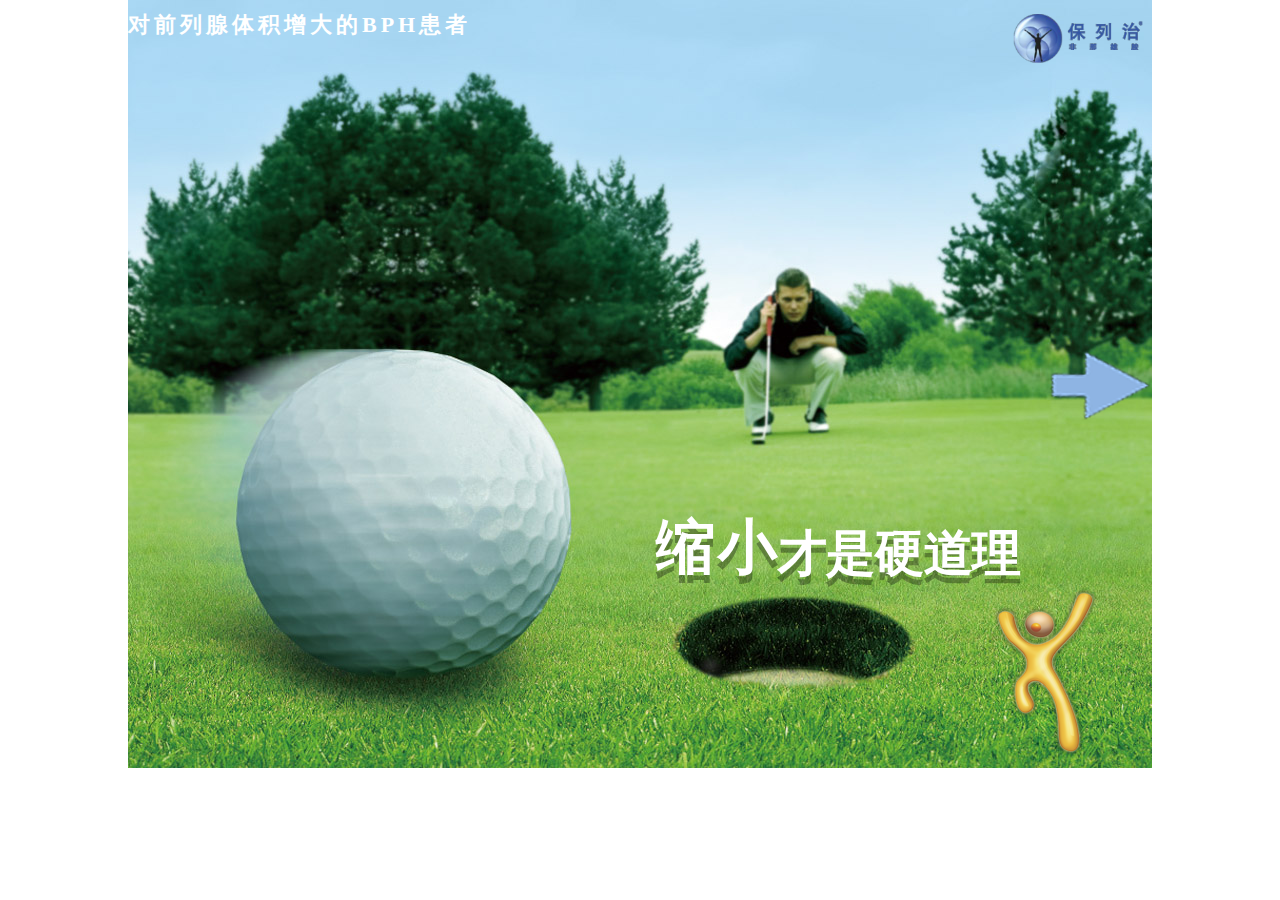
<file: index.html>
<!DOCTYPE html>
<html>
<head>
<meta charset="UTF-8">
<meta name="viewport" content="initial-scale=1.0, maximum-scale=1.0">
<meta name="apple-mobile-web-app-capable" content="yes">
<meta name="apple-mobile-web-app-status-bar-style" content="black-translucent">
<title>Insert title here</title>
<script type="text/javascript" src="./js/jquery-1.7.1.js"></script>
<link rel="stylesheet" href="./css/index.css" />
<!-- <link rel="stylesheet" href="./css/first.css" /> -->
<!-- <script type="text/javascript" src="./js/error_image.js"></script> -->
<!-- <script type="text/javascript" src="./js/checkmark_image.js"></script> -->
<!-- <link rel="stylesheet" href="./css/b_h_p_page.css" /> -->
<!-- <link rel="stylesheet" href="./css/disease_incidence.css" /> -->
<!-- <link rel="stylesheet" href="./css/course.css" /> -->
</head>
<body>
<div class="all_page">
	
</div>

<script type="text/javascript">
$('.all_page').empty();
$('.all_page').load('./first.html',function(){
	$('.f_left').addClass('f_transition1');
	$('.f_right_bottom').addClass('f_transition2');
	$('.f_right_top').addClass('f_transition3');
	$('.f_left_top_text').addClass('f_transition4');
	$('.f_bottom').addClass('f_transition5');
});

function load_first(){
	$('.all_page').empty();
	$('.all_page').load('./first.html',function(){
		$('.f_left').addClass('f_transition1');
		$('.f_right_bottom').addClass('f_transition2');
		$('.f_right_top').addClass('f_transition3');
		$('.f_left_top_text').addClass('f_transition4');
		$('.f_bottom').addClass('f_transition5');
	});
}
function load_course(){
	$('.all_page').empty();
	$('.all_page').load('./course.html');
}
function load_bhp(){
	$('.all_page').empty();
	$('.all_page').load('./b_h_p_page.html',function(){
		$('.b_right_top .left').addClass('b_transition1');
		var c = document.getElementById("line_canvas");
		var ctx=c.getContext("2d");
		// ctx.fillStyle = "red";
		ctx.strokeStyle = "white"; 
		// ctx.fillStyle = "rgb(255, 255, 255)";
		ctx.lineWidth = 4;
		ctx.beginPath();
		ctx.moveTo(0, 20);
		// ctx.lineTo(40, 0);
		ctx.bezierCurveTo(0, 20, 0, 10, 40, 0);
		ctx.stroke();

		$('.b_prostate_volume_was_larger #image2').children('img').addClass('b_a1');
		$('.b_surgical_treatment #image3').addClass('b_a3');
		$('.b_surgical_treatment #image4').addClass('b_a5');
		$('.b_surgical_treatment #image5').addClass('b_a6');
		$('.b_surgical_treatment #image6').addClass('b_a7');
		$('.b_acute_urinary_retention #image3').addClass('b_a2');
		$('.b_bhp_related_to_surgery #image3').addClass('b_a2');
		$('.b_bhp_related_to_surgery #image4').addClass('b_a4');
		$('.b_bhp_related_to_surgery #image5').addClass('b_a8');
		$('.b_bhp_related_to_surgery #image6').addClass('b_a9');
		$('.b_bhp_related_to_surgery #image7').addClass('b_a10');
		
		
		var elements=$('.b_choose_item').children('div');
		$.each(elements,function(){
			createDragAndMoveElement(this);
		});
		$('.b_choose_item')[0].zIndex=1;
	});
}
function load_disease_incidence(){
	$('.all_page').empty();
	$('.all_page').load('./disease_incidence.html',function(){
		$('.left').addClass('transition1');
		
		var indexPosition;
		var element=$('.right_bottom #top');
		$.each(element,function(){
			createDragAndMoveElement(this);
		});
		$('.right_bottom #top').zIndex=1;
	});
}

</script>

</body>
</html>
</file>
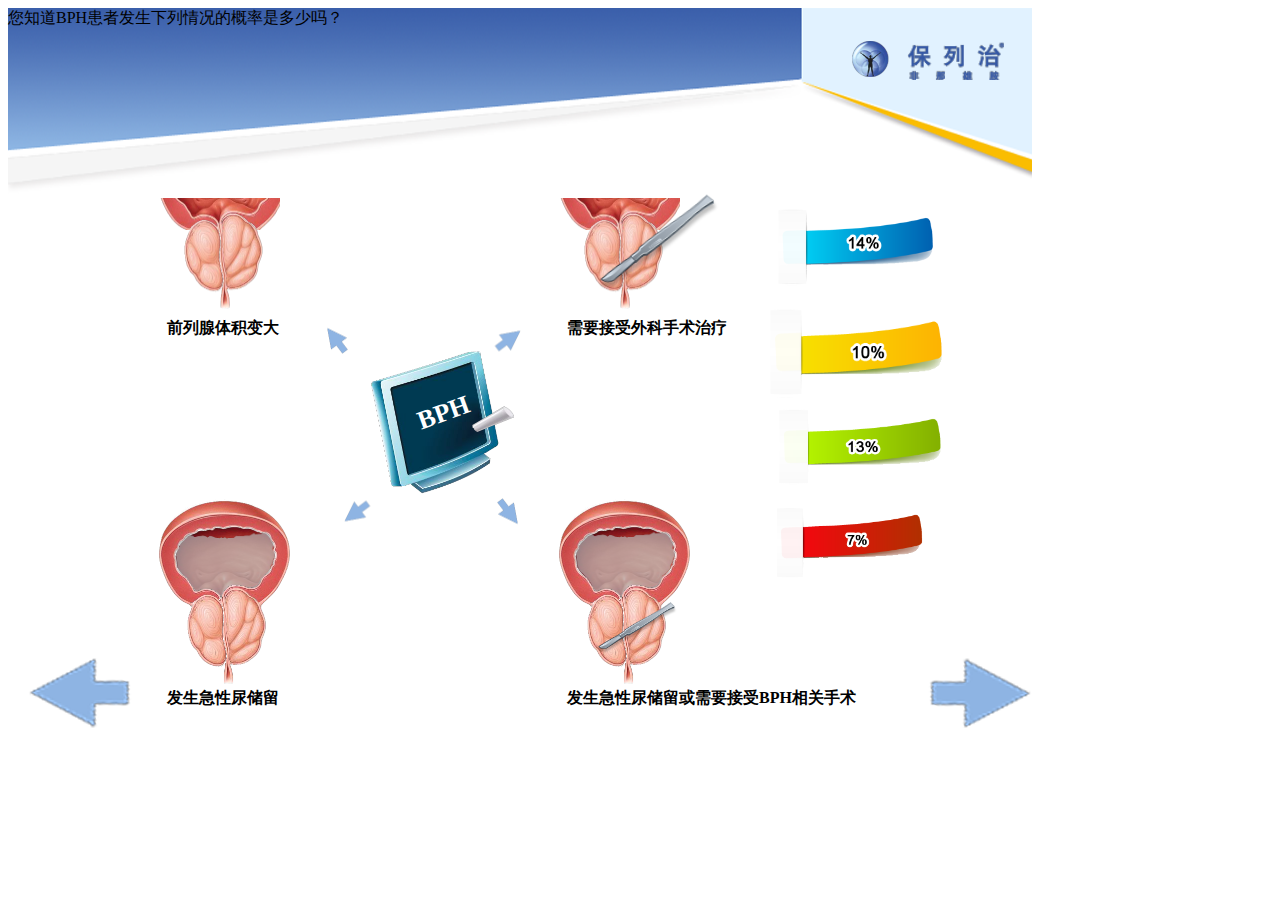
<file: b_h_p_page.html>
<!DOCTYPE html>
<html>
<head>
<meta charset="UTF-8">
<title>Insert title here</title>
<script type="text/javascript" src="./js/jquery-1.7.1.js"></script>
<script type="text/javascript" src="./js/error_image.js"></script>
<script type="text/javascript" src="./js/checkmark_image.js"></script>
<link rel="stylesheet" href="./css/b_h_p_page.css" />
</head>
<body>

<div class="b_all">
<!-- 	左上角文字 -->
	<div class="left_top_text">
		您知道BPH患者发生下列情况的概率是多少吗？
	</div>
	<!--  右上角图片 -->
	<div class="b_right_top">
		<div class="left">
			<img alt="" src="./image/L0/L0-2.png">
		</div>
		<div class="right">
			<img alt="" src="./image/L0/L0-1.png">
		</div>
	</div>
	
<!-- 	前列腺体积变大 -->
	<div class="b_prostate_volume_was_larger">
		<div id="image1">
			<img alt="" src="./image/L2/L2-6.png">
		</div>
		<div id="image2">
			<img alt="" src="./image/L2/L2-11.png">
		</div>
		<div id="t">
			前列腺体积变大
		</div>
	</div>
	
	<!-- 	需要接受外科手术治疗  -->
	<div class="b_surgical_treatment">
		<div id="image1">
			<img alt="" src="./image/L2/L2-6.png">
		</div>
		<div id="image2">
			<img alt="" src="./image/L2/L2-11.png">
		</div>
		<div id="image_canvas">
			<canvas id="red_line_canvas" width="419" height="121" ></canvas>
<!-- 			<canvas id="red_line_canvas" width="58" height="30" ></canvas> -->
		</div>
		<div id="image3">
			<img alt="" src="./image/L2/L2-3.png">
		</div>
		<div id="image4">
			<img alt="" src="./image/L2/L2-12.png">
		</div>
		<div id="image5">
			<img alt="" src="./image/L2/L2-12.png">
		</div>
		<div id="image6">
			<img alt="" src="./image/L2/L2-12.png">
		</div>
		
		<div id="t">
			需要接受外科手术治疗
		</div>
	</div>
<!-- 	发生急性尿储留	 -->
	<div class="b_acute_urinary_retention">
		<div id="image2">
			<img alt="" src="./image/L2/L2-13.png">
		</div>
		<div id="image3">
			<img alt="" src="./image/L2/L2-7.png">
		</div>
		<div id="image1">
			<img alt="" src="./image/L2/L2-14.png">
		</div>
		<div id="t">
			发生急性尿储留
		</div>
	</div>
	
<!-- 	发生急性尿储留或需要接受BPH相关手术 -->
	<div class="b_bhp_related_to_surgery">
		
		<div id="image2">
			<img alt="" src="./image/L2/L2-13.png">
		</div>
		<div id="image3">
			<img alt="" src="./image/L2/L2-7.png">
		</div>
		<div id="image1">
			<img alt="" src="./image/L2/L2-14.png">
		</div>
		<div id="image4">
			<img alt="" src="./image/L2/L2-3.png">
		</div>
		<div id="image5">
			<img alt="" src="./image/L2/L2-12.png">
		</div>
		<div id="image6">
			<img alt="" src="./image/L2/L2-12.png">
		</div>
		<div id="image7">
			<img alt="" src="./image/L2/L2-12.png">
		</div>
		<div id="t">
			发生急性尿储留或需要接受BPH相关手术
		</div>
	</div>
<!-- 中间显示器 -->
	<div class="b_monitor">
		<div id="image_div1">
			<img alt="" src="./image/L2/L2-2.png">
		</div>
		<div id="image_div2">
			<img alt="" src="./image/L2/L2-4.png">
		</div>
		<div id="image_div3">
			BPH
		</div>
		<div id="image_div4">
			<canvas id="line_canvas"></canvas>
		</div>

		<div id="left_top">
			<img alt="" src="./image/L2/L2-5.png">
		</div>
		<div id="right_top">
			<img alt="" src="./image/L2/L2-5.png">
		</div>
		<div id="left_bottom">
			<img alt="" src="./image/L2/L2-5.png">
		</div>
		<div id="right_bottom">
			<img alt="" src="./image/L2/L2-5.png">
		</div>
	</div>
<!-- 	右侧条 -->
	<div class="b_choose_item">
		<div id="cav1">
			<img alt="" src="./image/L2/L2-15.png">
		</div>
		<div id="cav2">
			<img alt="" src="./image/L2/L2-16.png">
		</div>
		<div id="cav3">
			<img alt="" src="./image/L2/L2-17.png">
		</div>
		<div id="cav4">
			<img alt="" src="./image/L2/L2-18.png">
		</div>
	
	</div>
	
<!-- 	正确和错误提示 -->
	<div class="b_error_or_checkmark">
		<canvas id="myCanvas"></canvas>
	</div>
	<div class="b_left_arrow">
		<img alt="" src="./image/left_arrow.png"  onclick="load_course();" />
	</div>
	<div class="b_right_arrow">
		<img alt="" src="./image/right_arrow.png"  onclick="load_disease_incidence();" >
	</div>
</div>

<script type="text/javascript">


// var c1 = document.getElementById("red_line_canvas");
// var ctx1=c1.getContext("2d");

// ctx1.beginPath(); // begin custom shape    
// ctx1.moveTo(23, 75);    
// ctx1.bezierCurveTo(23, 75, 60, 61, 78, 48);    
// ctx1.lineWidth = 3;    
// ctx1.strokeStyle = "red";    
// ctx1.stroke();


</script>

<script type="text/javascript">
function createDragAndMoveElement(element){
// 	console.log('element.id='+element.id);
	var isDown = false;
	$(element).on('mousedown',function(e){
		$(element).css('z-index',$('.b_choose_item')[0].zIndex++);
		element.last={'x':e.pageX,
					  'y':e.pageY};
		element.position=element.position||{'x':0,'y':0};
		isDown = true;
		return false;
	});
	$(element).on('mousemove',function(e){
		if(isDown){
			element.position.x=element.position.x+e.pageX-element.last.x;
			element.position.y=element.position.y+e.pageY-element.last.y;
			$(element).css('-webkit-transform','translate('+element.position.x+'px,'+element.position.y+'px)');
// 			console.log('mousemove e.pageX='+e.pageX);
// 			console.log('mousemove e.pageY='+e.pageY);
			element.last={'x':e.pageX, 'y':e.pageY};
			
		}
	});
	$(element).on('mouseup',function(e){
// 		console.log('>>end');
		isDown = false;
		var isChoose;
		
		if(element.id == 'cav1'){
			isChoose = $(".b_prostate_volume_was_larger");
			
		}
		if(element.id == 'cav2'){
			isChoose = $(".b_surgical_treatment");
		}
		if(element.id == 'cav3'){
			isChoose = $(".b_bhp_related_to_surgery");
		}
		if(element.id == 'cav4'){
			isChoose = $(".b_acute_urinary_retention");
		}
// 		console.log('!!!!!!!!!!!!!!!!!!!!'+((e.pageY-isChoose.position().top-isChoose.parent().position().top) < isChoose.height()));
// 		console.log('!!!!!!!!!!!!!!!!!!!!'+((e.pageY-isChoose.position().top-isChoose.parent().position().top) > 0));
// 		console.log('!!!!!!!!!!!!!!!!!!!!'+((e.pageX-isChoose.position().left-isChoose.parent().position().left) < isChoose.width()));
// 		console.log('!!!!!!!!!!!!!!!!!!!!'+((e.pageX-isChoose.position().left-isChoose.parent().position().left) > 0));
		if(((e.pageY-isChoose.position().top-isChoose.parent().position().top) < isChoose.height()) &&
				((e.pageY-isChoose.position().top-isChoose.parent().position().top) > 0) &&
				((e.pageX-isChoose.position().left-isChoose.parent().position().left) < isChoose.width()) &&
				((e.pageX-isChoose.position().left-isChoose.parent().position().left) > 0)){
// 			console.log('#########true');
			playCheckmark();	
// 			$(element).css('-webkit-transform','translate('+element.position.x+'px,'+element.position.y+'px)');
			var c = document.getElementById("myCanvas");
			var ctx=c.getContext("2d");
			drawCheckmarkImage(ctx);
		} else {
			playError();
			var c = document.getElementById("myCanvas");
			var ctx=c.getContext("2d");
			drawErrorImage(ctx);
			$(element).css('-webkit-transform','translate(0,0)');
			element.position={'x':0,
					  'y':0};
		}
// 		console.log('^^^^^'+e.pageX);
// 		console.log('^^^^^'+isChoose.position().left);
// 		console.log('^^^^^'+isChoose.width());
	});
	
	$(element).on('touchstart',function(e){
		$(element).css('z-index',$('.choose_item')[0].zIndex++);
		element.last={'x':e.originalEvent.touches[0].pageX,
					  'y':e.originalEvent.touches[0].pageY};
		element.position=element.position||{'x':0,'y':0};
		isDown = true;
		return false;
	});
	$(element).on('touchmove',function(e){
		if(isDown){
			element.position.x=element.position.x+e.originalEvent.touches[0].pageX-element.last.x;
			element.position.y=element.position.y+e.originalEvent.touches[0].pageY-element.last.y;
			$(element).css('-webkit-transform','translate('+element.position.x+'px,'+element.position.y+'px)');
// 			console.log('mousemove e.originalEvent.touches[0].pageX='+e.originalEvent.touches[0].pageX);
// 			console.log('mousemove e.originalEvent.touches[0].pageY='+e.originalEvent.touches[0].pageY);
			element.last={'x':e.originalEvent.touches[0].pageX, 'y':e.originalEvent.touches[0].pageY};
			
		}
	});
	$(element).on('touchend',function(e){
// 		console.log('>>end');
		isDown = false;
		var isChoose;
		
		if(element.id == 'cav1'){
			isChoose = $(".b_prostate_volume_was_larger");
			
		}
		if(element.id == 'cav2'){
			isChoose = $(".b_surgical_treatment");
		}
		if(element.id == 'cav3'){
			isChoose = $(".b_bhp_related_to_surgery");
		}
		if(element.id == 'cav4'){
			isChoose = $(".b_acute_urinary_retention");
		}
// 		console.log('!!!!!!!!!!!!!!!!!!!!'+((e.originalEvent.touches[0].pageY-isChoose.position().top-isChoose.parent().position().top) < isChoose.height()));
// 		console.log('!!!!!!!!!!!!!!!!!!!!'+((e.originalEvent.touches[0].pageY-isChoose.position().top-isChoose.parent().position().top) > 0));
// 		console.log('!!!!!!!!!!!!!!!!!!!!'+((e.originalEvent.touches[0].pageX-isChoose.position().left-isChoose.parent().position().left) < isChoose.width()));
// 		console.log('!!!!!!!!!!!!!!!!!!!!'+((e.originalEvent.touches[0].pageX-isChoose.position().left-isChoose.parent().position().left) > 0));
		if(((element.last.y-isChoose.position().top-isChoose.parent().position().top) < isChoose.height()) &&
				((element.last.y-isChoose.position().top-isChoose.parent().position().top) > 0) &&
				((element.last.x-isChoose.position().left-isChoose.parent().position().left) < isChoose.width()) &&
				((element.last.x-isChoose.position().left-isChoose.parent().position().left) > 0)){
// 			console.log('#########true');
			playCheckmark();
// 			$(element).css('-webkit-transform','translate('+element.position.x+'px,'+element.position.y+'px)');
			var c = document.getElementById("myCanvas");
			var ctx=c.getContext("2d");
			drawCheckmarkImage(ctx);
			
		} else {
			playError();
			var c = document.getElementById("myCanvas");
			var ctx=c.getContext("2d");
			drawErrorImage(ctx);
			$(element).css('-webkit-transform','translate(0,0)');
			element.position={'x':0,
					  'y':0};
		}
// 		console.log('^^^^^'+e.originalEvent.touches[0].pageX);
// 		console.log('^^^^^'+isChoose.position().left);
// 		console.log('^^^^^'+isChoose.width());
	});

	
	$(element).on('webkitTransitionEnd',function(e){
		$(element).css({
			'-webkit-transition-duration':'0'
		});
	});
	
	$(".b_prostate_volume_was_larger").mouseup(function(){
		console.log('>>end>>>>'+isDown);
      
    });
}

var elements=$('.b_choose_item').children('div');
$.each(elements,function(){
	createDragAndMoveElement(this);
});
$('.b_choose_item')[0].zIndex=1;

function playError() 
{ 
	var snd = new Audio("./mp3/error.mp3");
	snd.play();
} 
function playCheckmark() 
{ 
	var snd = new Audio("./mp3/checkmark.mp3");
	snd.play();
} 
</script>

</body>
</html>
</file>
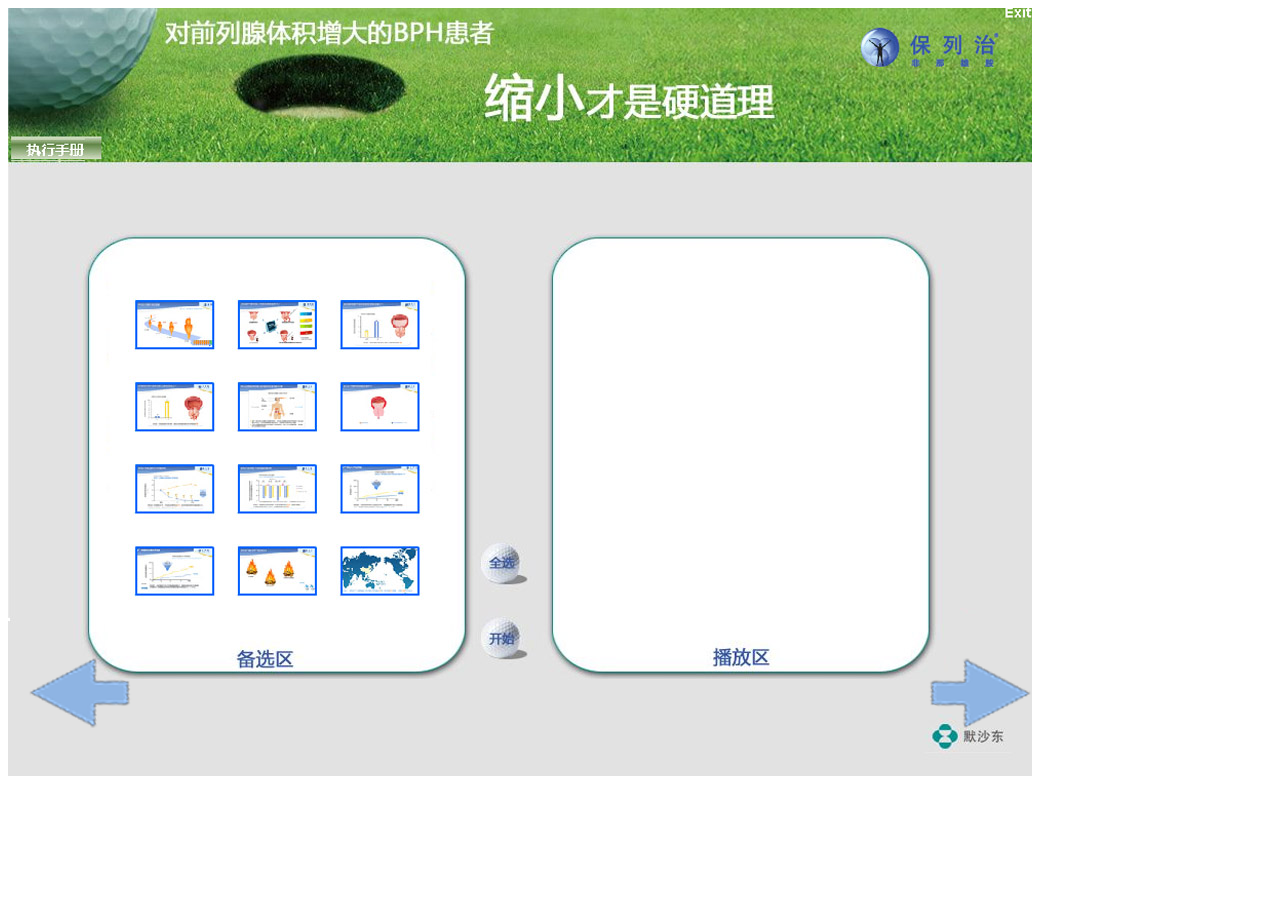
<file: course.html>
<!DOCTYPE html>
<html>
<head>
<meta charset="UTF-8">
<title>Insert title here</title>
<!-- 选课页面 -->
<script type="text/javascript" src="./js/jquery-1.7.1.js"></script>
<link rel="stylesheet" href="./css/course.css" />
</head>
<body>
<div class="c__all">



	<div class="left_arrow">
		<img alt="" src="./image/left_arrow.png"  onclick="load_first();" />
	</div>
	<div class="right_arrow">
		<img alt="" src="./image/right_arrow.png"  onclick="load_bhp();" />
	</div>
</div>

</body>
</html>
</file>
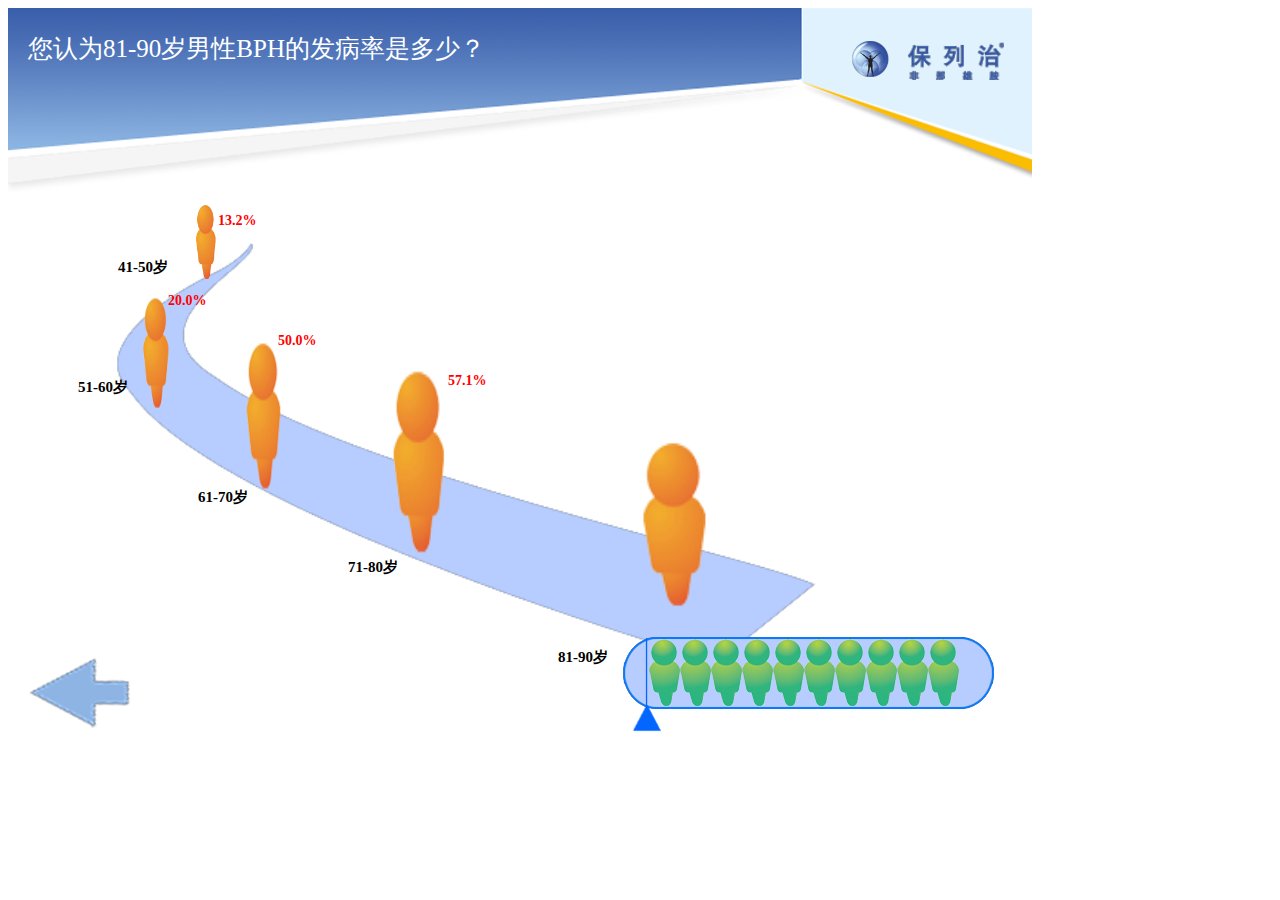
<file: disease_incidence.html>
<!DOCTYPE html>
<html>
<head>
<meta charset="UTF-8">
<title>Insert title here</title>
<script type="text/javascript" src="./js/jquery-1.7.1.js"></script>
<script type="text/javascript" src="./js/error_image.js"></script>
<script type="text/javascript" src="./js/checkmark_image.js"></script>
<link rel="stylesheet" href="./css/disease_incidence.css" />
</head>
<body>
<div class="all">
<!-- 	左上角文字 -->
	<div class="left_top_text">
		您认为81-90岁男性BPH的发病率是多少？
	</div>
	<!--  右上角图片 -->
	<div class="right_top">
		<div class="left">
			<img alt="" src="./image/L0/L0-2.png" />
		</div>
		<div class="right">
			<img alt="" src="./image/L0/L0-1.png" />
		</div>
	</div>
<!-- 	中间路 div -->
	<div class="middle_road">
		<div id="image_bg">
			<img alt="" src="./image/L4/L4-3.png" />
		</div>
		<div id="image_01">
			<img alt="" src="./image/L4/L4-1.png" />
		</div>
		<div id="t1">
			41-50岁
		</div>
		<div id="t1_1">
			13.2%
		</div>
		<div id="image_02">
			<img alt="" src="./image/L4/L4-1.png" />
		</div>
		<div id="t2">
			51-60岁
		</div>
		<div id="t2_2">
			20.0%
		</div>
		<div id="image_03">
			<img alt="" src="./image/L4/L4-1.png" />
		</div>
		<div id="t3">
			61-70岁
		</div>
		<div id="t3_3">
			50.0%
		</div>
		<div id="image_04">
			<img alt="" src="./image/L4/L4-1.png" />
		</div>
		<div id="t4">
			71-80岁
		</div>
		<div id="t4_4">
			57.1%
		</div>
		<div id="image_05">
			<div id="text_05"></div>
			<img alt="" src="./image/L4/L4-1.png" />
		</div>
		<div id="t5">
			81-90岁
		</div>
	</div>
	
	<!--  右下角图片 -->
	<div class="right_bottom">
		<div id="bottom">
			<img alt="" src="./image/L4/L4-4.png">
		</div>
		<div id="middle">
			<canvas id="image_canvas" width="419" height="121"></canvas>
		</div>
		<div id="top">
			<img alt="" src="./image/L4/L4-2.png">
		</div>
	</div>
	<!-- 	正确和错误提示 -->
	<div class="error_or_checkmark">
		<canvas id="myCanvas" width="167" height="144" ></canvas>
	</div>
	
	
	<div class="left_arrow">
		<img alt="" src="./image/left_arrow.png" onclick="load_bhp();" />
	</div>
<!-- 	<div class="right_arrow"> -->
<!-- 		<a href="./b_h_p_page.html"><img alt="" src="./image/right_arrow.png"></a> -->
<!-- 	</div> -->
</div>

<script type="text/javascript">
// $('.left').addClass('transition1');


</script>

<script type="text/javascript">
function createDragAndMoveElement(element){
// 	console.log('element.id='+element.id);

	var isDown = false;
	$(element).on('mousedown',function(e){
		$(element).css('z-index',$('.right_bottom #top').zIndex++);
		element.last={'x':e.pageX,
					  'y':e.pageY};
		element.position=element.position||{'x':0,'y':0};
		isDown = true;
		indexPosition = 0;
		return false;
	});
	$(element).on('mousemove',function(e){
		if(isDown){
			element.position.x=element.position.x+e.pageX-element.last.x;
			element.position.y=0;
			$(element).css('-webkit-transform','translate('+element.position.x+'px,'+element.position.y+'px)');
			console.log('mousemove element.position.x='+element.position.x);
			console.log('mousemove e.pageX='+e.pageX);
			console.log('mousemove e.pageY='+e.pageY);
			element.last={'x':e.pageX, 'y':e.pageY};
			indexPosition = element.position.x;
			drawCanvas();
			drawPeople();
			$("#text_05").text(""+(Math.round((indexPosition/3)*10)/10)+"%");
		}
	});
	$(element).on('mouseover',function(e){
		if(isDown){
			element.position.x=element.position.x+e.pageX-element.last.x;
			element.position.y=0;
			$(element).css('-webkit-transform','translate('+element.position.x+'px,'+element.position.y+'px)');
			console.log('mouseover e.pageX='+e.pageX);
			console.log('mouseover e.pageY='+e.pageY);
			element.last={'x':e.pageX, 'y':e.pageY};
			indexPosition = element.position.x;
			drawCanvas();
			drawPeople();
			$("#text_05").text(""+(Math.round((indexPosition/3)*10)/10)+"%");
		}
	});
	$(element).on('mouseout',function(e){
		if(isDown){
			element.position.x=element.position.x+e.pageX-element.last.x;
			element.position.y=0;
			$(element).css('-webkit-transform','translate('+element.position.x+'px,'+element.position.y+'px)');
			console.log('mouseout e.pageX='+e.pageX);
			console.log('mouseout e.pageY='+e.pageY);
			element.last={'x':e.pageX, 'y':e.pageY};
			indexPosition = element.position.x;
			drawCanvas();
			drawPeople();
			$("#text_05").text(""+(Math.round((indexPosition/3)*10)/10)+"%");
		}
	});
	$(element).on('mouseup',function(e){
		console.log('>>end');
		isDown = false;
		console.log('!!!!!!!!!!!!!!!! indexPosition/300='+(indexPosition/300));
		if((indexPosition/300)>0.82 &&
				(indexPosition/300)<0.84){
			var c = document.getElementById("myCanvas");
			var ctx=c.getContext("2d");
			drawCheckmarkImage(ctx);
			playCheckmark();
		} else {
			playError();
			var c = document.getElementById("myCanvas");
			var ctx=c.getContext("2d");
			drawErrorImage(ctx);
		}
	});
	$(element).on('touchstart',function(e){
		$(element).css('z-index',$('.right_bottom #top').zIndex++);
		element.last={'x':e.originalEvent.touches[0].pageX,
					  'y':e.originalEvent.touches[0].pageY};
		element.position=element.position||{'x':0,'y':0};
		isDown = true;
		indexPosition = 0;
		return false;
	});
	$(element).on('touchmove',function(e){
		if(isDown){
			element.position.x=element.position.x+e.originalEvent.touches[0].pageX-element.last.x;
			element.position.y=0;
			$(element).css('-webkit-transform','translate('+element.position.x+'px,'+element.position.y+'px)');
			console.log('mousemove element.position.x='+element.position.x);
			console.log('mousemove e.originalEvent.touches[0].pageX='+e.originalEvent.touches[0].pageX);
			console.log('mousemove e.originalEvent.touches[0].pageY='+e.originalEvent.touches[0].pageY);
			element.last={'x':e.originalEvent.touches[0].pageX, 'y':e.originalEvent.touches[0].pageY};
			indexPosition = element.position.x;
			drawCanvas();
			drawPeople();
			$("#text_05").text(""+(Math.round((indexPosition/3)*10)/10)+"%");
		}
	});
	$(element).on('touchend',function(e){
		console.log('>>end');
		isDown = false;
		console.log('!!!!!!!!!!!!!!!! indexPosition/300='+(indexPosition/300));
		if((indexPosition/300)>0.82 &&
				(indexPosition/300)<0.84){
			var c = document.getElementById("myCanvas");
			var ctx=c.getContext("2d");
			drawCheckmarkImage(ctx);
			playCheckmark();
		} else {
			playError();
			var c = document.getElementById("myCanvas");
			var ctx=c.getContext("2d");
			drawErrorImage(ctx);
		}
	});

}
var indexPosition;
var element=$('.right_bottom #top');
$.each(element,function(){
	createDragAndMoveElement(this);
});
$('.right_bottom #top').zIndex=1;

function playError() 
{ 
	var snd = new Audio("./mp3/error.mp3");
	snd.play();
} 
function playCheckmark() 
{ 
	var snd = new Audio("./mp3/checkmark.mp3");
	snd.play();
} 

function drawCanvas(){
	var c1 = document.getElementById("image_canvas");
	var ctx1=c1.getContext("2d");
	
	var img=new Image();
    img.src="./image/L4/L4-4.png";
    ctx1.drawImage(img, 0, 0, 419, 121); 
	//image
	var imageObj = new Image();
	imageObj.src="./image/L4/L4-5.png";//image路径
// 	imageObj.onload = function() {
	    // draw cropped image
	    var sourceX = 0;//相对原始图，所要截取的点坐标，从图片的0,0点开始算，
	    var sourceY = 0;
// 	    var sourceWidth = 51;//相对原始图，要截取的长宽值
		var sourceWidth = 51+indexPosition;//相对原始图，要截取的长宽值
	    var sourceHeight = 121;
	    var destX = 0;//小图出现的坐标点
	    var destY = 0;
// 	    var destWidth = 51;//小图长度值
	    var destWidth = 51+indexPosition;//小图长度值
	    var destHeight = 121;
// 	    ctx.fillStyle = "red";
//         ctx.fillRect(0, 0, 419, 121);
	    ctx1.drawImage(imageObj, sourceX, sourceY, sourceWidth,
	        sourceHeight, destX, destY, destWidth, destHeight);
// 	}
}
function drawPeople(){
	var people = $('#image_05');
	var scale = 1+(indexPosition/400);
	
	people.css('-webkit-transform','translate('+(-20*indexPosition/300)+'px,'+(-60*indexPosition/300)+'px) scale('+scale+')');
}

</script>
</body>
</html>
</file>
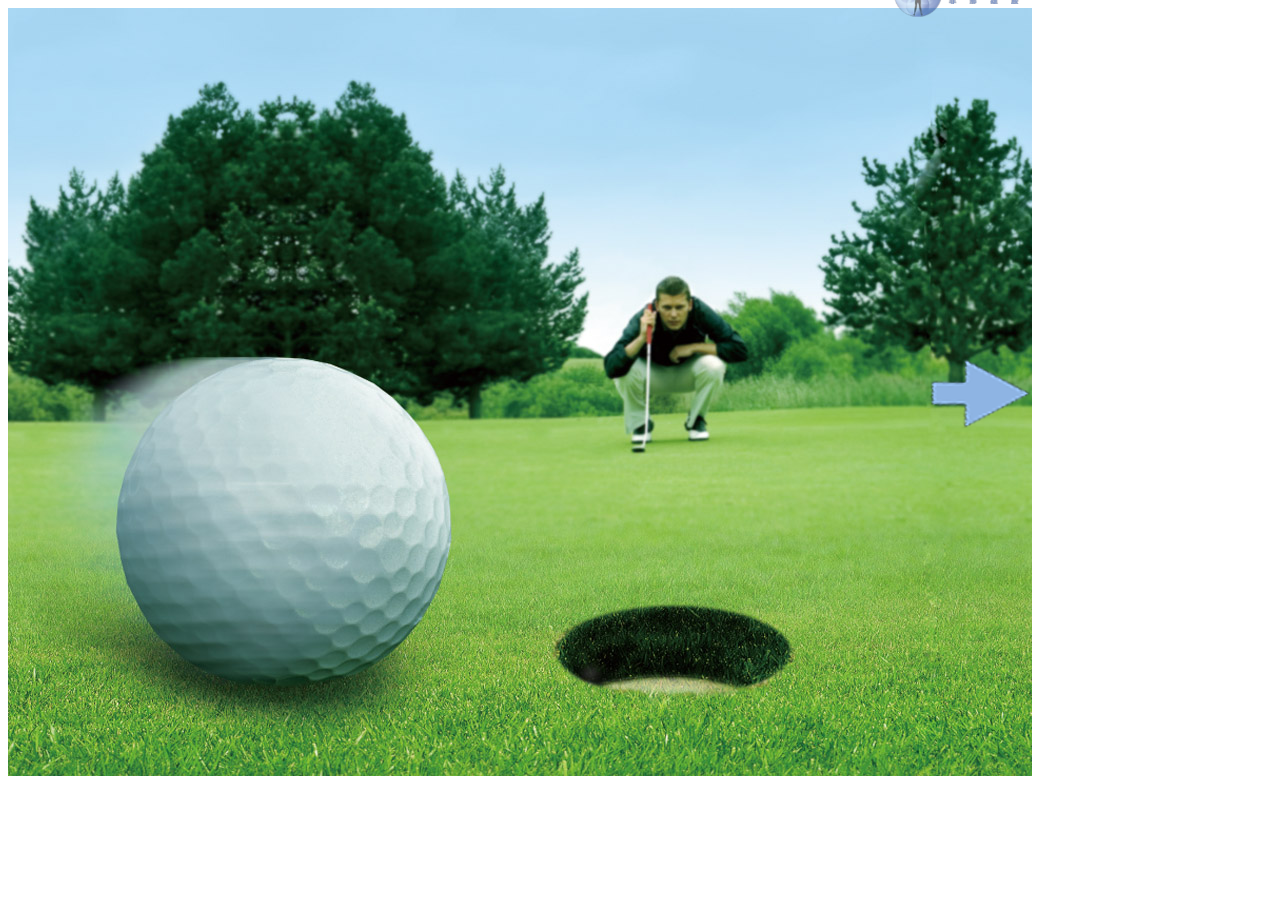
<file: first.html>
<!DOCTYPE html>
<html>
<head>
<meta charset="UTF-8">
<meta name="viewport" content="initial-scale=1.0, maximum-scale=1.0">
<meta name="apple-mobile-web-app-capable" content="yes">
<meta name="apple-mobile-web-app-status-bar-style" content="black-translucent">
<title>Insert title here</title>
<script type="text/javascript" src="./js/jquery-1.7.1.js"></script>
<link rel="stylesheet" href="./css/first.css" />
</head>
<body>
<div class="f_all">
<!-- 	左上角图片 -->
	<div class="f_left_top_text">
<!-- 		<img alt="" src="./image/L0/L0-4.png"> -->
		对前列腺体积增大的BPH患者
	</div>
<!--  右上角图片 -->
	<div class="f_right_top">
		<div class="left">
			<img alt="" src="./image/L0/L0-2.png">
		</div>
		<div class="right">
			<img alt="" src="./image/L0/L0-1.png">
		</div>
	</div>	
	<div class="f_right_bottom">
		<img alt="" src="./image/L0/L0-3.png">
	</div>
	<div class="f_right_arrow">
		<img alt="" src="./image/right_arrow.png" onclick="load_course();">
	</div>
	<div class="f_bottom">
<!-- 		<img alt="" src="./image/L0/L0-5.png"> -->
		<div id="f_01">缩小</div>
		<div id="f_02">才是硬道理</div>
	</div>
</div>


<script type="text/javascript">
// if(document.readyState=='complete'){ 
// 	window.alert('加载完成！'); 
// 	$('.left').addClass('transition1');
// 	$('.right_bottom').addClass('transition2');
// 	$('.right_top').addClass('transition3');
// 	$('.left_top_text').addClass('transition4');
// 	$('.bottom').addClass('transition5');
// }
// window.onload = init;
// function init(){ 
// 	window.alert('加载完成！'); 
// 	$('.left').addClass('transition1');
// 	$('.right_bottom').addClass('transition2');
// 	$('.right_top').addClass('transition3');
// 	$('.left_top_text').addClass('transition4');
// 	$('.bottom').addClass('transition5');
// }

</script>

</body>
</html>
</file>
<file: css/index.css>
@CHARSET "UTF-8";
html{
	background-color: white;
}
body{
	width: 1024px;
	height: 768px;
	max-width: 1024px;
	max-height: 768px;
	margin: 0px auto;
}
.all_page{
	position: absolute;
	width: 1024px;
	height: 768px;
	max-width: 1024px;
	max-height: 768px;
	margin: 0px auto;
}
</file>
<file: css/first.css>
@CHARSET "UTF-8";

.f_all{
	position: absolute;
	width: 1024px;
	height: 768px;
	max-width: 1024px;
	max-height: 768px;
	margin: 0px auto;
	background-image: url("../image/L0/L0-bg.jpg");
}
.f_left_top_text{
	position: absolute;
	float: left;
	width: 350px;
	height: 54px;
	margin-left: 0px;
	top: -54px;
	left: -300px;
	opacity: 0.5;
	font-size: 22px;
	color: white;
	font-weight: bolder; 
	letter-spacing: 4px;
}

.f_left_top_text img{
	width: 100%;
	height: 100%;
}
.f_transition4{
	opacity: 1;
	-webkit-transition-delay: 1s;
	-webkit-transition-duration: 1s;
	-webkit-transition-property: all;
	-webkit-transition-timing-function: ease-in-out;
	left: 0px;
	top: 10px;
}
.f_right_top{
	width: auto;
	height: 54px;
	float: right;
	position: absolute;
	top: -54px;
	left: 880px;
	opacity: 0.6;
}
.f_transition3{
	opacity: 1;
	-webkit-transition-delay: 0s;
	-webkit-transition-duration: 1s;
	-webkit-transition-property: all;
	-webkit-transition-timing-function: ease-in-out;
	left: 880px;
	top: 0px;
}
.f_right_top .left{
	width: 59px;
	height: 54px;
	position: absolute;
	left: 0px;
	top: 10px;
	
}
.f_right_top .left img{
	width: 100%;
	height: 100%;
}

.f_transition1{
	-webkit-transform: rotate(360deg);
	-webkit-transition-delay: 2s;
	-webkit-transition-duration: 2s;
	-webkit-transition-property: all;
	-webkit-transition-timing-function: ease-out;
}

.f_right_top .right{
	width: 84px;
	height: 54px;
	position: absolute;
	left: 59px;
	top: 10px;
}

.f_right_top .right img{
	width: 100%;
	height: 100%;
}

.f_right_bottom{
	position: absolute;
	left: 50px;
	top: 80px;
	opacity: 0;
	
}

.f_right_bottom img{
	
}

.f_transition2{
	
	-webkit-transition-delay: 0.5s;
	opacity: 1;
	-webkit-transition-duration: 1s;
	-webkit-transition-property: all;
	-webkit-transition-timing-function: ease-in-out;
	left: 850px;
	top: 580px;
}

.f_bottom{
	position: absolute;
	left: 560px;
	top: 680px;
	opacity: 0;
	width: 155px;
	height: 50px;
	
}
.f_bottom #f_01{
	position: absolute;
	left: 0px;
	top: 0px;
	font-size: 22px;
	color: white;
	font-weight: bolder; 
	letter-spacing: 1px;
	text-shadow: rgba(0, 0, 0, 0.32) 0px 3px 0px;
}
.f_bottom #f_02{
	position: absolute;
	left: 45px;
	top: 5px;
	font-size: 18px;
	color: white;
	font-weight: bolder; 
	letter-spacing: 0px;
	text-shadow: rgba(0, 0, 0, 0.32) 0px 3px 0px;
}
.f_bottom img{
	width: 100%;
	height: 100%;
	box-shadow: rgba(0, 0, 0, 0.31) 7px 6px 8px 0px;
	-webkit-transform: scale(0.3);
}
.f_transition5{
	-webkit-transform: scale(2.7);
	-webkit-transition-delay: 0.5s;
	opacity: 1;
	-webkit-transition-duration: 1s;
	-webkit-transition-property: all;
	-webkit-transition-timing-function: ease-in-out;
	left: 660px;
	top: 550px;
}
.f_right_arrow{
	position: absolute;
	left: 920px;
	top: 350px;
	opacity: 1;
	width: 104px;
	height: 70px;
}
</file>
<file: css/b_h_p_page.css>
@CHARSET "UTF-8";

.b_all{
	background-image: url("../image/L2/L2-bg.png");
	position: absolute;
	width: 1024px;
	height: 768px;
	max-width: 1024px;
	max-height: 768px;
	margin: 0px auto;
}
#b_text{
	font-size: 20px;
	font-style: normal;
	color: black;
	font-weight: bold;
}

.b_left_top_text{
	position: absolute;
	float: left;
	width: 550px;
	height: 54px;
	top: 24px;
	left: 20px;
	color: white;
	font-size: 25px;
	font-style: inherit;
	margin: 0px auto;
}

.b_right_top{
	width: auto;
	height: 54px;
	float: right;
	position: absolute;
	top: 10px;
	left: 840px;
	opacity: 1;
}
.b_right_top .left{
	width: 44px;
	height: 40px;
	position: absolute;
	left: 0px;
	top: 20px;
	
}
.b_right_top .left img{
	width: 100%;
	height: 100%;
}

.b_transition1{
	-webkit-transform: rotate(360deg);
	-webkit-transition-delay: 2s;
	-webkit-transition-duration: 2s;
	-webkit-transition-property: all;
	-webkit-transition-timing-function: ease-out;
}

.b_right_top .right{
	width: 108px;
	height: 70px;
	position: absolute;
	left: 59px;
	top: 10px;
}

.b_right_top .right img{
	width: 100%;
	height: 100%;
}
/* <!-- 	前列腺体积变大 --> */
.b_prostate_volume_was_larger{
	position: absolute;
	left: 149px;
	top: 190px;
	width: 200px;
	height: 140px;
}
.b_prostate_volume_was_larger #image1{
	position: absolute;
	width: 123px;
	height: 32px;
}
.b_prostate_volume_was_larger #image1 img{
	width: 100%;
	height: 100%;
}
.b_prostate_volume_was_larger #image2{
	position: absolute;
	width: 89px;
	height: 106px;
	left: 20px;
	top: 10px;
}
.b_prostate_volume_was_larger #image2 img{
	width: 100%;
	height: 100%;
}
.b_prostate_volume_was_larger #t{
	position: absolute;
	left: 10px;
	top: 120px;
	font-size: 16px;
	font-style: normal;
	color: black;
	font-weight: bold;
}
.b_a1{	
	-webkit-animation:demo1 1s ease-out infinite;
}
@-webkit-keyframes demo1{	
	0%{
		-webkit-transform: scale(1,1);
	}	
	50%{
		-webkit-transform: scale(1.1,1);
	}	
	100%{
		-webkit-transform: scale(1,1);
	}
}
/* <!-- 	需要接受外科手术治疗  --> */
.b_surgical_treatment{
	position: absolute;
	left: 549px;
	top: 190px;
	width: 200px;
	height: 120px;
}
.b_surgical_treatment #image1{
	position: absolute;
	width: 123px;
	height: 32px;
	
}
.b_surgical_treatment #image1 img{
	width: 100%;
	height: 100%;
}
.b_surgical_treatment #image2{
	position: absolute;
	width: 89px;
	height: 106px;
	
	left: 20px;
	top: 10px;
}
.b_surgical_treatment #image2 img{
	width: 100%;
	height: 100%;
}
.b_surgical_treatment #image_canvas{
	position: absolute;
	width: 89px;
	height: 106px;
	
	left: 20px;
	top: 10px;
/* 	width: 58px; */
/* 	height: 30px; */
	
/* 	left: 40px; */
/* 	top: 55px; */
/* 	background-color: red; */
}
.b_surgical_treatment #image3{
	position: absolute;
	width: 128px;
	height: 128px;
	
	left: 37px;
	top: -23px;
}
.b_surgical_treatment #image3 img{
	width: 100%;
	height: 100%;
	-webkit-transform: rotate(-7deg);
}
.b_surgical_treatment #image4{
	position: absolute;
	width: 20px;
	height: 20px;
	opacity:0;
	left: 37px;
	top: 90px;
}
.b_surgical_treatment #image4 img{
	width: 100%;
	height: 100%;
}
.b_surgical_treatment #image5{
	position: absolute;
	width: 20px;
	height: 20px;
	opacity:0;
	left: 67px;
	top: 80px;
}
.b_surgical_treatment #image5 img{
	width: 100%;
	height: 100%;
}
.b_surgical_treatment #image6{
	position: absolute;
	width: 20px;
	height: 20px;
	opacity:0;
	left: 97px;
	top: 65px;
}
.b_surgical_treatment #image6 img{
	width: 100%;
	height: 100%;
}

.b_surgical_treatment #t{
	position: absolute;
	left: 10px;
	top: 120px;
	font-size: 16px;
	font-style: normal;
	color: black;
	font-weight: bold;
}
.b_a3{	
	-webkit-animation:demo3 2s ease-out infinite;
}
@-webkit-keyframes demo3{	
	from {
	    left: 37px;
		top: -23px;
	  }
	to {
	    left: 90px;
		top: -45px;
	  }
}
.b_a5{	
	-webkit-animation:demo5 2s ease-in infinite;
}
@-webkit-keyframes demo5{	
	from {
	    left: 37px;
		top: 90px;
		opacity:0;
	  }
	50%{
		top: 95px;
		opacity:0.8;
	}	
	to {
		left: 37px;
	    top: 100px;
		opacity:1;
	}
}
.b_a6{	
	-webkit-animation:demo6 2s ease-out infinite;
}
@-webkit-keyframes demo6{	
	from {
	    left: 67px;
		top: 80px;
		opacity:0;
	  }
	50%{
		top: 82px;
		opacity:0.8;
	}	
	to {
		left: 67px;
	    top: 85px;
		opacity:1;
	}
}
.b_a7{	
	-webkit-animation:demo7 2s ease-out infinite;
}
@-webkit-keyframes demo7{	
	from {
	    left: 97px;
		top: 65px;
	  }
	50%{
		top: 70px;
		opacity:0.8;
	}	
	to {
		left: 97px;
	    top: 75px;
		opacity:1;
	}
}
/* <!-- 	发生急性尿储留	 --> */
.b_acute_urinary_retention{
	position: absolute;
	left: 149px;
	top: 490px;
	width: 200px;
	height: 200px;
}
.b_acute_urinary_retention #image1{
	position: absolute;
	width: 138px;
	height: 187px;
}
.b_acute_urinary_retention #image1 img{
	width: 100%;
	height: 100%;
}
.b_acute_urinary_retention #image2{
	position: absolute;
	width: 110px;
	height: 76px;
	left: 13px;
	top: 26px;
}
.b_acute_urinary_retention #image2 img{
	width: 100%;
	height: 100%;
}
.b_acute_urinary_retention #image3{
	position: absolute;
	width: 110px;
	height: 76px;
	left: 13px;
	top: 30px;
}
.b_acute_urinary_retention #image3 img{
	width: 100%;
	height: 100%;
}
.b_acute_urinary_retention #t{
	position: absolute;
	left: 10px;
	top: 190px;
	font-size: 16px;
	font-style: normal;
	color: black;
	font-weight: bold;
}
.b_a2{	
	-webkit-animation:demo2 2s ease-out infinite;
}
@-webkit-keyframes demo2{	
	from {
	    top: 31px;
	    -webkit-transform: scale(1,1);
	  }
	0%{
		top: 39px;
		-webkit-transform: scale(1.05,0.85);
	}	
	25%{
		top: 47px;
		-webkit-transform: scale(1.1,0.7);
	}
	40%{
		top: 52px;
		-webkit-transform: scale(1.11,0.6);
	}
	50%{
		top: 60px;
		-webkit-transform: scale(1,0.4);
	}	
	60%{
		top: 52px;
		-webkit-transform: scale(1.11,0.6);
	}
	75%{
		top: 47px;
		-webkit-transform: scale(1.1,0.7);
	}
	100%{
		top: 39px;
		-webkit-transform: scale(1.05,0.85);
	}
	to {
	    top: 31px;
	    -webkit-transform: scale(1,1);
	  }
}
/* 发生急性尿储留或需要接受BPH相关手术 */
.b_bhp_related_to_surgery{
	position: absolute;
	left: 549px;
	top: 490px;
	width: 320px;
	height: 120px;
}
.b_bhp_related_to_surgery #image1{
	position: absolute;
	width: 138px;
	height: 187px;
	
}
.b_bhp_related_to_surgery #image1 img{
	width: 100%;
	height: 100%;
}
.b_bhp_related_to_surgery #image2{
	position: absolute;
	width: 110px;
	height: 76px;
	left: 13px;
	top: 26px;
}
.b_bhp_related_to_surgery #image2 img{
	width: 100%;
	height: 100%;
}
.b_bhp_related_to_surgery #image3{
	position: absolute;
	width: 110px;
	height: 76px;
	left: 13px;
	top: 29px;
}
.b_bhp_related_to_surgery #image3 img{
	width: 100%;
	height: 100%;
}
.b_bhp_related_to_surgery #image4{
	position: absolute;
	width: 80px;
	height: 80px;
	
	left: 40px;
	top: 88px;
}
.b_bhp_related_to_surgery #image4 img{
	width: 100%;
	height: 100%;
}
.b_bhp_related_to_surgery #image5{
	position: absolute;
	width: 15px;
	height: 15px;
	opacity:0;
	left: 37px;
	top: 155px;
}
.b_bhp_related_to_surgery #image5 img{
	width: 100%;
	height: 100%;
}
.b_bhp_related_to_surgery #image6{
	position: absolute;
	width: 15px;
	height: 15px;
	opacity:0;
	left: 67px;
	top: 145px;
}
.b_bhp_related_to_surgery #image6 img{
	width: 100%;
	height: 100%;
}
.b_bhp_related_to_surgery #image7{
	position: absolute;
	width: 15px;
	height: 15px;
	opacity:0;
	left: 95px;
	top: 135px;
}
.b_bhp_related_to_surgery #image7 img{
	width: 100%;
	height: 100%;
}
.b_bhp_related_to_surgery #t{
	position: absolute;
	left: 10px;
	top: 190px;
	font-size: 16px;
	font-style: normal;
	color: black;
	font-weight: bold;
}
.b_a4{	
	-webkit-animation:demo4 2s ease-out infinite;
}
@-webkit-keyframes demo4{	
	from {
	    left: 40px;
		top: 88px;
	  }
	to {
	    left: 90px;
		top: 75px;
	  }
}

.b_a8{	
	-webkit-animation:demo8 2s ease-in infinite;
}
@-webkit-keyframes demo8{	
	from {
	    left: 37px;
		top: 155px;
		opacity:0;
	  }
	50%{
		top: 157px;
		opacity:0.8;
	}	
	to {
		left: 37px;
	    top: 160px;
		opacity:1;
	}
}
.b_a9{	
	-webkit-animation:demo9 2s ease-out infinite;
}
@-webkit-keyframes demo9{	
	from {
	    left: 67px;
		top: 145px;
		opacity:0;
	  }
	50%{
		top: 146px;
		opacity:0.8;
	}	
	to {
		left: 67px;
	    top: 148px;
		opacity:1;
	}
}
.b_a10{	
	-webkit-animation:demo10 2s ease-out infinite;
}
@-webkit-keyframes demo10{	
	from {
	    left: 95px;
		top: 135px;
	  }
	50%{
		top: 137px;
		opacity:0.8;
	}	
	to {
		left: 97px;
	    top: 140px;
		opacity:1;
	}
}

/* 显示器 div */
.b_monitor{
	position: absolute;
	left: 249px;
	top: 290px;
	width: 320px;
	height: 300px;
}
.b_monitor #image_div1{
	position: absolute;
	left: 100px;
	top: 50px;
	width: 150px;
	height: 150px;
}
.b_monitor #image_div1 img{
	width: 100%;
	height: 100%;
}
.b_monitor #image_div2{
	position: absolute;
	left: 160px;
	top: 95px;
	width: 50px;
	height: 36px;
	-webkit-transform: translate(53px, 9px);
}
.b_monitor #image_div2 img{
	width: 100%;
	height: 100%;
}
.b_monitor #image_div3{
	position: absolute;
	left: 160px;
	top: 100px;
	font-size: 26px;
	color: white;
	font-weight: bolder;
	-webkit-transform: rotate(-20deg);
}
.b_monitor #image_div4{
	position: absolute;
	left: 170px;
	top: 123px;
	width: 50px;
	height: 26px;
	max-width: 50px;
	max-height: 26px;
}
.b_monitor #left_top{
	position: absolute;
	left: 50px;
	top: 10px;
	width: 41px;
	height: 46px;
}
.b_monitor #left_top img{
	width: 100%;
	height: 100%;
}
.b_monitor #right_top{
	-webkit-transform: rotate(90deg);
	position: absolute;
	left: 240px;
	top: 10px;
	width: 41px;
	height: 46px;
}
.b_monitor #right_top img{
	width: 100%;
	height: 100%;
}
.b_monitor #left_bottom{
	-webkit-transform: rotate(270deg);
	position: absolute;
	left: 70px;
	top: 200px;
	width: 41px;
	height: 46px;
}
.b_monitor #left_bottom img{
	width: 100%;
	height: 100%;
}
.b_monitor #right_bottom{
	-webkit-transform: rotate(180deg);
	position: absolute;
	left: 240px;
	top: 200px;
	width: 41px;
	height: 46px;
}
.b_monitor #right_bottom img{
	width: 100%;
	height: 100%;
}

/* 右侧选择条 */
.b_choose_item{
	float: right;
	position: absolute;
	left: 749px;
	top: 190px;
	width: 200px;
	height: 500px;
	z-index: 1;
}
.b_choose_item #cav1{
	position: absolute;
	width: 200px;
	height: 100px;
	left: 0px;
	top: 0px;
}
.b_choose_item #cav1 img{
	width: 100%;
	height: 100%;
}
.b_choose_item #cav2{
	position: absolute;
	width: 200px;
	height: 100px;
	left: 0px;
	top: 100px;
}
.b_choose_item #cav2 img{
	width: 100%;
	height: 100%;
}
.b_choose_item #cav3{
	position: absolute;
	width: 200px;
	height: 100px;
	left: 0px;
	top: 200px;
}
.b_choose_item #cav3 img{
	width: 100%;
	height: 100%;
}
.b_choose_item #cav4{
	position: absolute;
	width: 200px;
	height: 100px;
	left: 0px;
	top: 300px;
}
.b_choose_item #cav4 img{
	width: 100%;
	height: 100%;
}
/* 对号和错误符号显示 */
.b_error_or_checkmark{
	position: absolute;
	left: 350px;
	top: 190px;
	width: 167px;
	height: 144px
}

.b_error_or_checkmark canvas{
	width: 167px;
	height: 144px
}

.b_right_arrow{
	position: absolute;
	left: 920px;
	top: 650px;
	opacity: 1;
	width: 104px;
	height: 70px;
}
.b_left_arrow{
	position: absolute;
	left: 20px;
	top: 650px;
	opacity: 1;
	width: 104px;
	height: 70px;
}
</file>
<file: css/disease_incidence.css>
@CHARSET "UTF-8";

.all{
	position: absolute;
	width: 1024px;
	height: 768px;
	background-image: url("../image/L2/L2-bg.png");
	max-width: 1024px;
	max-height: 768px;
	margin: 0px auto;
}
#text{
	font-size: 20px;
	font-style: normal;
	color: black;
	font-weight: bold;
}

.left_top_text{
	position: absolute;
	float: left;
	width: 550px;
	height: 54px;
	top: 24px;
	left: 20px;
	color: white;
	font-size: 25px;
	font-style: inherit;
	margin: 0px auto;
}

.right_top{
	width: auto;
	height: 54px;
	float: right;
	position: absolute;
	top: 10px;
	left: 840px;
	opacity: 1;
}
.right_top .left{
	width: 44px;
	height: 40px;
	position: absolute;
	left: 0px;
	top: 20px;
	
}
.right_top .left img{
	width: 100%;
	height: 100%;
}

.transition1{
	-webkit-transform: rotate(360deg);
	-webkit-transition-delay: 2s;
	-webkit-transition-duration: 2s;
	-webkit-transition-property: all;
	-webkit-transition-timing-function: ease-out;
}

.right_top .right{
	width: 108px;
	height: 70px;
	position: absolute;
	left: 59px;
	top: 10px;
}

.right_top .right img{
	width: 100%;
	height: 100%;
}
/* 右侧底部手指滑动选择年龄 */
.right_bottom{
	width: 419px;
	height: 130px;
	position: absolute;
	left: 590px;
	top: 600px;
}

.right_bottom #bottom{
	width: 419px;
	height: 121px;
	position: absolute;
	left: 0px;
	top: 0px;
}
.right_bottom #bottom img{
	width: 100%;
	height: 100%;
}
.right_bottom #middle{
	width: 419px;
	height: 121px;
	position: absolute;
	left: 0px;
	top: 0px;
}
.right_bottom #middle canvas{
	
}
.right_bottom #top{
	width: 30px;
	height: 100px;
	position: absolute;
	left: 35px;
	top: 30px;
/* 	background-color: aqua; */
}
.right_bottom #top img{
	width: 100%;
	height: 100%;
}

/* 中间路 div */
.middle_road{
	width: 737px;
	height: 506px;
	position: absolute;
	left: 70px;
	top: 180px;
}
.middle_road #image_bg{
	width: 737px;
	height: 506px;
	position: absolute;
	left: 0px;
	top: 0px;
}
.middle_road #image_bg img{
	width: 100%;
	height: 100%;
}
.middle_road #image_01{
	width: 35px;
	height: 84px;
	position: absolute;
	left: 110px;
	top: 10px;
}
.middle_road #image_01 img{
	width: 100%;
	height: 100%;
}
.middle_road #image_02{
	width: 45px;
	height: 124px;
	position: absolute;
	left: 55px;
	top: 100px;
}
.middle_road #image_02 img{
	width: 100%;
	height: 100%;
}
.middle_road #image_03{
	width: 60px;
	height: 164px;
	position: absolute;
	left: 155px;
	top: 142px;
}
.middle_road #image_03 img{
	width: 100%;
	height: 100%;
}
.middle_road #image_04{
	width: 90px;
	height: 204px;
	position: absolute;
	left: 295px;
	top: 167px;
}
.middle_road #image_04 img{
	width: 100%;
	height: 100%;
}
.middle_road #image_05{
	width: 111px;
	height: 184px;
	position: absolute;
	left: 540px;
	top: 240px;
/* 	left: 520px; */
/* 	top: 180px; */
}
.middle_road #image_05 #text_05{
	position: absolute;
	left: 40px;
	top: 0px;
	font-size: 12px;
	color: red;
}
.middle_road #image_05 img{
	width: 100%;
	height: 100%;
}
.middle_road #t1{
	position: absolute;
	left: 40px;
	top: 70px;
	font-size: 15px;
	color: black;
	font-weight: bolder; 
}
.middle_road #t1_1{
	position: absolute;
	left: 140px;
	top: 25px;
	font-size: 14px;
	color: red;
	font-weight: bolder; 
}
.middle_road #t2{
	position: absolute;
	left: 0px;
	top: 190px;
	font-size: 15px;
	color: black;
	font-weight: bolder; 
}
.middle_road #t2_2{
	position: absolute;
	left: 90px;
	top: 105px;
	font-size: 14px;
	color: red;
	font-weight: bolder; 
}
.middle_road #t3{
	position: absolute;
	left: 120px;
	top: 300px;
	font-size: 15px;
	color: black;
	font-weight: bolder; 
}
.middle_road #t3_3{
	position: absolute;
	left: 200px;
	top: 145px;
	font-size: 14px;
	color: red;
	font-weight: bolder; 
}
.middle_road #t4{
	position: absolute;
	left: 270px;
	top: 370px;
	font-size: 15px;
	color: black;
	font-weight: bolder; 
}
.middle_road #t4_4{
	position: absolute;
	left: 370px;
	top: 185px;
	font-size: 14px;
	color: red;
	font-weight: bolder; 
}
.middle_road #t5{
	position: absolute;
	left: 480px;
	top: 460px;
	font-size: 15px;
	color: black;
	font-weight: bolder; 
}


/* 对号和错误符号显示 */
.error_or_checkmark{
	position: absolute;
	left: 810px;
	top: 350px;
	width: 167px;
	height: 144px
}

.error_or_checkmark canvas{
	width: 167px;
	height: 144px
}

.right_arrow{
	position: absolute;
	left: 920px;
	top: 650px;
	opacity: 1;
	width: 104px;
	height: 70px;
}
.left_arrow{
	position: absolute;
	left: 20px;
	top: 650px;
	opacity: 1;
	width: 104px;
	height: 70px;
}
</file>
<file: css/course.css>
@CHARSET "UTF-8";

.c__all{
	position: absolute;
	width: 1024px;
	height: 768px;
	background-image: url("../image/L1/course.jpg");
	max-width: 1024px;
	max-height: 768px;
	margin: 0px auto;
}










.right_arrow{
	position: absolute;
	left: 920px;
	top: 650px;
	opacity: 1;
	width: 104px;
	height: 70px;
}
.left_arrow{
	position: absolute;
	left: 20px;
	top: 650px;
	opacity: 1;
	width: 104px;
	height: 70px;
}
</file>
